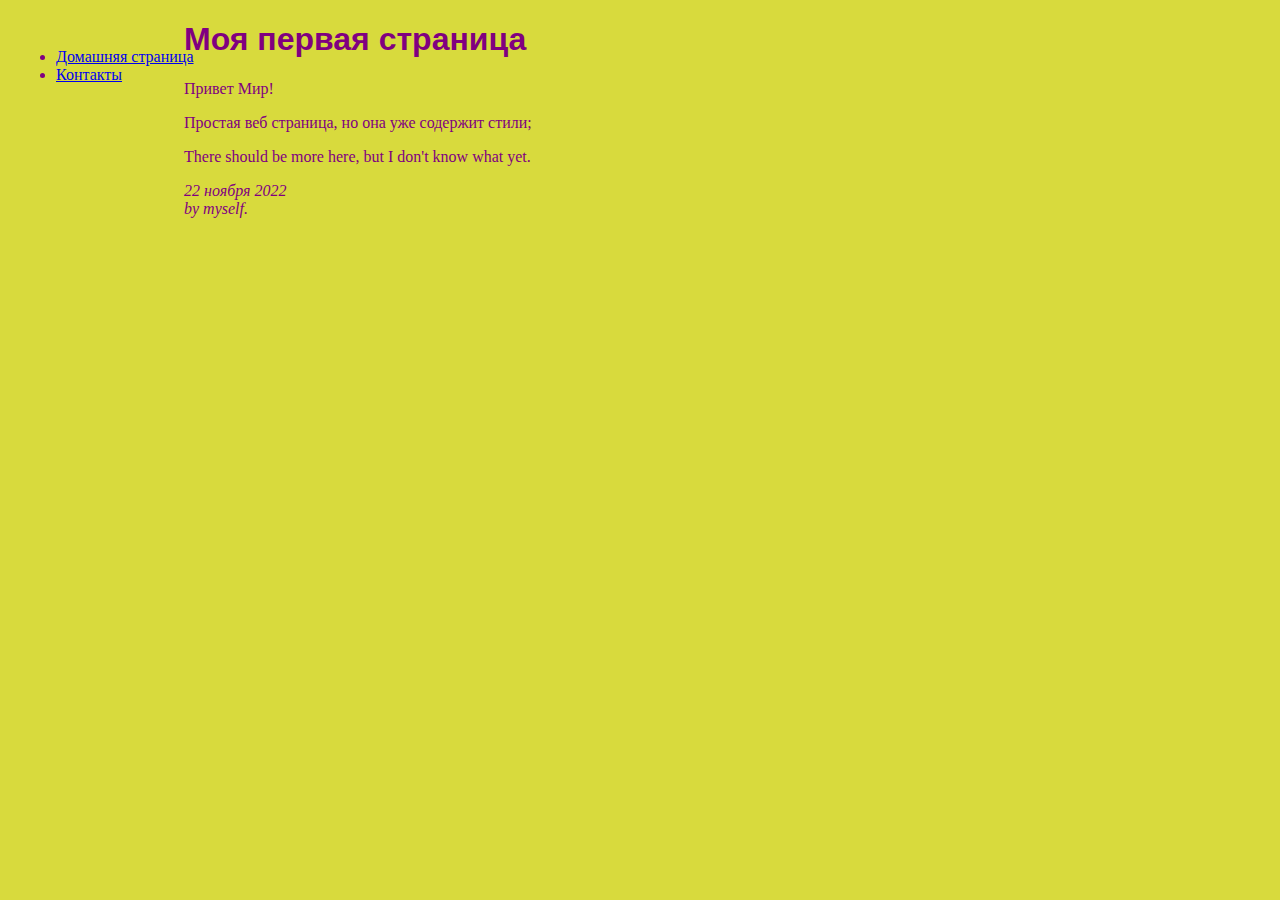
<file: Lesson2/index.html>
<!DOCTYPE html PUBLIC "-//W3C//DTD HTML 4.01//EN">
<html>
<head>
  <title>My first styled page</title>
  
  <link rel="stylesheet" href="style.css">
 
  </style>
</head>
</head>

<body>

<!-- Site navigation menu -->
<ul class="navbar">
  <li><a href="index.html">Домашняя страница</a>
  <li><a href="contacts.html">Контакты </a>
</ul>

<!-- Main content -->
<h1>Моя первая страница</h1>

<p>Привет Мир!

<p>Простая веб страница, но она уже содержит стили;

<p>There should be more here, but I don't know
what yet.

<address>22 ноября 2022<br>
  by myself.</address>

</body>
</html>
</file>
<file: Lesson2/style.css>
body {
    padding-left: 11em;
    font-family: Georgia, "Times New Roman",
          Times, serif;
    color: purple;
    background-color: #d8da3d }
  ul.navbar {
    position: absolute;
    top: 2em;
    left: 1em;
    width: 9em }
  h1 {
    font-family: Helvetica, Geneva, Arial,
          SunSans-Regular, sans-serif }
</file>
